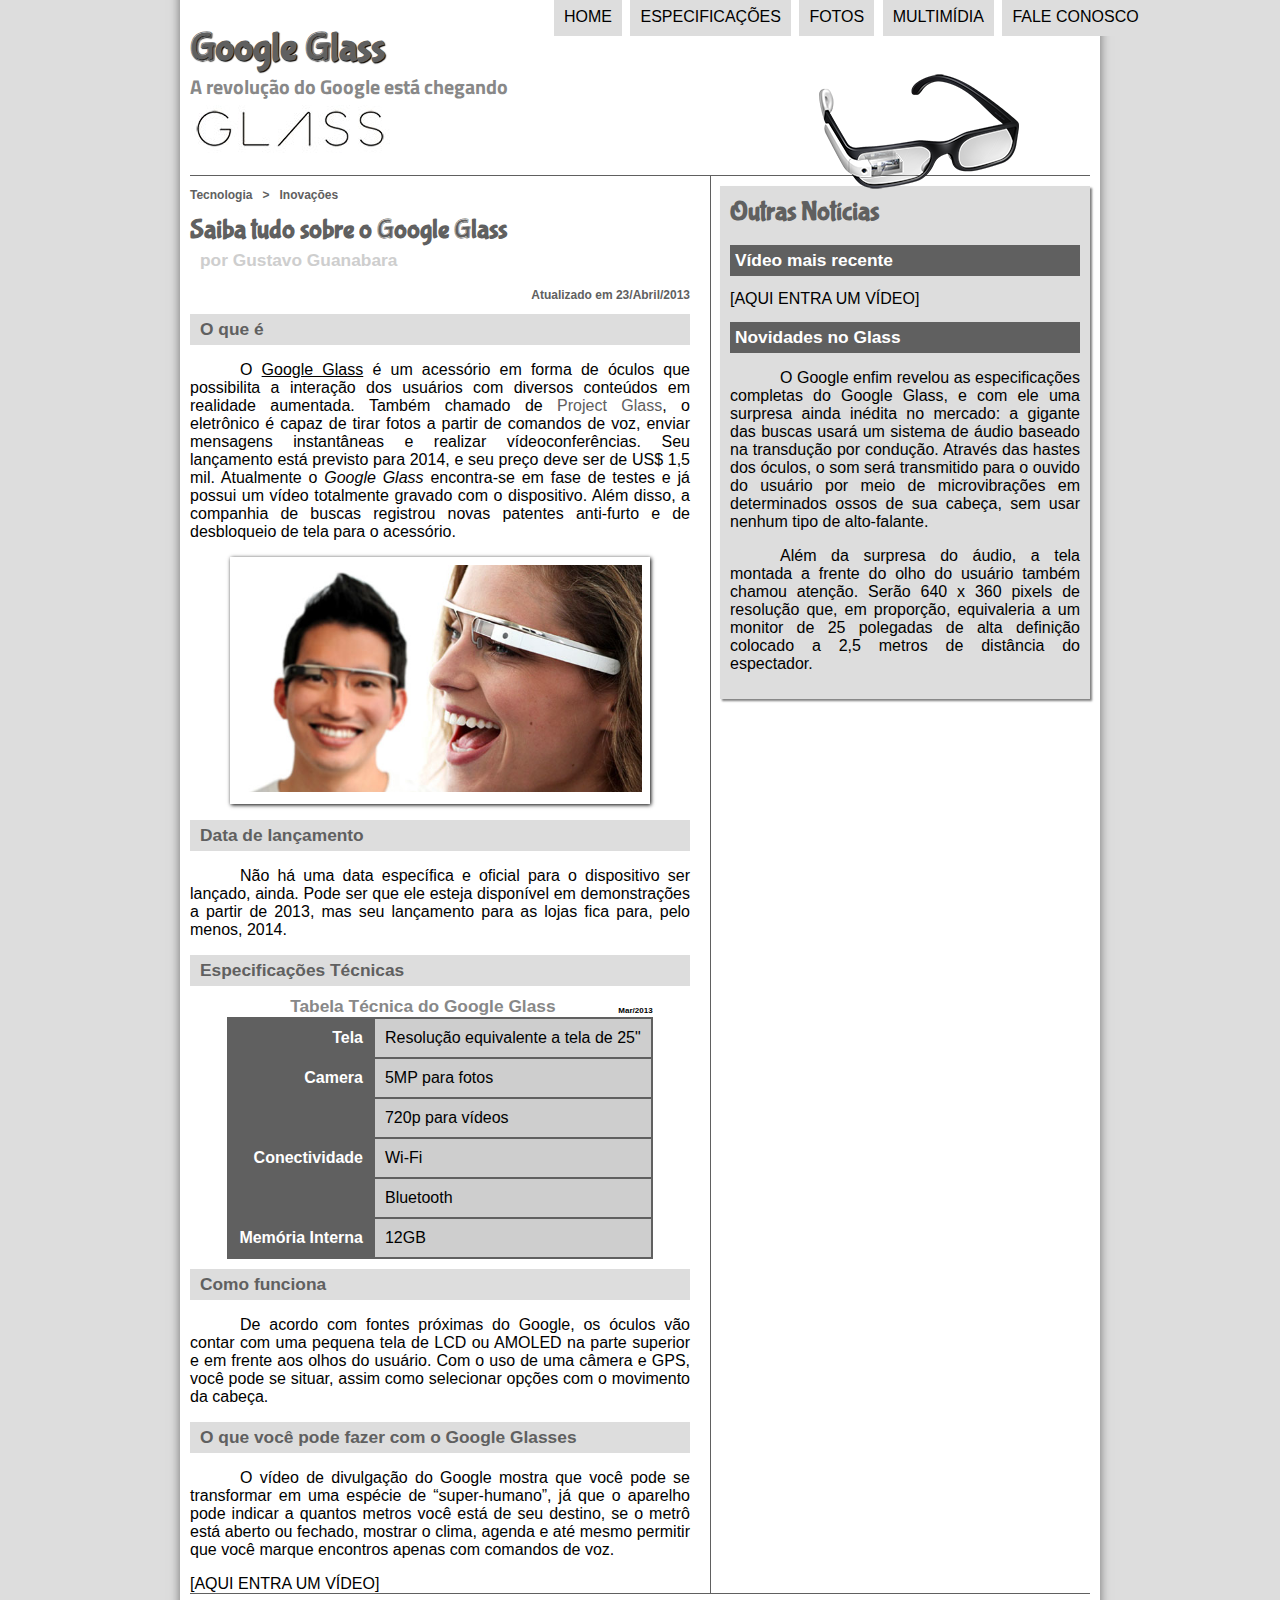
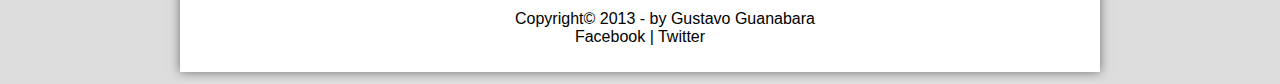
<file: index.html>
<!DOCTYPE html>
<html lang="pt-br">
<head>
    <title>Tudo sobre Google Glass</title>
    <link rel="stylesheet" type="text/css" href="pacote 01/projeto-glass-html5/_css/estilo.css">
</head>
<script src="pacote 01/projeto-glass-html5/_javascript/funcoes.js"></script>
<body>
    <div id="interface">
        <header id="cabecalho">
            <hgroup>
                <h1>Google Glass</h1>
                <h2>A revolução do Google está chegando</h2>     
            </hgroup>

            <figure>
                <img id="icone" src="pacote 01/projeto-glass-html5/_imagens/glass-oculos-preto-peq.png">
            </figure>
            <nav id="menu">
                <h1>Menu Principal</h1>
                <ul>
                    <li onmouseover="mudaFoto('pacote 01/projeto-glass-html5/_imagens/home.png')" onmouseout="mudaFoto('pacote 01/projeto-glass-html5/_imagens/glass-oculos-preto-peq.png')"><a href="index.html">Home</a></li>
                    <li onmouseover="mudaFoto('pacote 01/projeto-glass-html5/_imagens/especificacoes.png')" onmouseout="mudaFoto('pacote 01/projeto-glass-html5/_imagens/glass-oculos-preto-peq.png')"><a href="specs.html">Especificações</a></li>
                    <li onmouseover="mudaFoto('pacote 01/projeto-glass-html5/_imagens/fotos.png')" onmouseout="mudaFoto('pacote 01/projeto-glass-html5/_imagens/glass-oculos-preto-peq.png')"><a href="fotos.html">Fotos</a></li>
                    <li onmouseover="mudaFoto('pacote 01/projeto-glass-html5/_imagens/multimidia.png')" onmouseout="mudaFoto('pacote 01/projeto-glass-html5/_imagens/glass-oculos-preto-peq.png')"><a href="multimidia.html">Multimídia</a></li>
                    <li onmouseover="mudaFoto('pacote 01/projeto-glass-html5/_imagens/contato.png')" onmouseout="mudaFoto('pacote 01/projeto-glass-html5/_imagens/glass-oculos-preto-peq.png')"><a href="fale-conosco.html">Fale conosco</a></li>
                </ul>
            </nav>
        </header>
        <section id="corpo">
           <article id="noticia-principal">
                <header id="cabecalho-artigo"> 
                    <hgroup>
                        <h3>Tecnologia &nbsp; > &nbsp; Inovações</h3>
                        <h1>Saiba tudo sobre o Google Glass</h1>
                        <h2>por Gustavo Guanabara</h2>
                        <h3 class="direita">Atualizado em 23/Abril/2013</h3>
                    </hgroup>
                </header>
        
                <h2>O que é</h2>
                <p>O <span style="text-decoration: underline;">Google Glass</span> é um acessório em forma de óculos que possibilita a interação dos usuários com diversos conteúdos em realidade aumentada. Também chamado de <a href="http://glass.google.com" target="_blank">Project Glass</a>, o eletrônico é capaz de tirar fotos a partir de comandos de voz, enviar mensagens instantâneas e realizar vídeo&shy;con&shy;ferên&shy;cias. Seu lançamento está previsto para 2014, e seu preço deve ser de US$ 1,5 mil. Atualmente o <em>Google Glass</em> encontra-se em fase de testes e já possui um vídeo totalmente gravado com o dispositivo. Além disso, a companhia de buscas registrou novas patentes anti-furto e de desbloqueio de tela para o acessório.</p>

                <figure class="foto-legenda">
                    <img src="/pacote 01/projeto-glass-html5/_imagens/glass-quadro-homem-mulher.jpg">
                    <figcaption>
                        <h3>Google Glass</h3>
                        <p>Uma nova maneira de ver o mundo</p>
                    </figcaption>
                </figure>

                <h2>Data de lançamento</h2>
                <p>Não há uma data específica e oficial para o dispositivo ser lançado, ainda. Pode ser que ele esteja disponível em demonstrações a partir de 2013, mas seu lançamento para as lojas fica para, pelo menos, 2014.</p>

                <h2>Especificações Técnicas</h2>
                    <table id="tabelaspec">
                        <caption>Tabela Técnica do Google Glass <span>Mar/2013</span></caption>

                        <tr><td class="ce">Tela</td><td class="cd">Resolução equivalente a tela de 25"</td></tr>
                        <tr><td rowspan="2" class="ce">Camera</td><td td class="cd">5MP para fotos</td></tr>
                        <tr><td td class="cd">720p para vídeos</td></tr>
                        <tr><td rowspan="2" class="ce">Conectividade</td><td td class="cd">Wi-Fi</td></tr>
                        <tr><td td class="cd">Bluetooth</td></tr>
                        <tr><td class="ce">Memória Interna</td><td td class="cd">12GB</td></tr>
                    </table>

                <h2>Como funciona</h2>
                <p>De acordo com fontes próximas do Google, os óculos vão contar com uma pequena tela de LCD ou AMOLED na parte superior e em frente aos olhos do usuário. Com o uso de uma câmera e GPS, você pode se situar, assim como selecionar opções com o movimento da cabeça.</p>

                <h2>O que você pode fazer com o Google Glasses</h2>
                <p>O vídeo de divulgação do Google mostra que você pode se transformar em uma espécie de “super-<wbr/>humano”, já que o aparelho pode indicar a quantos metros você está de seu destino, se o metrô está aberto ou fechado, mostrar o clima, agenda e até mesmo permitir que você marque encontros apenas com comandos de voz.</p>

                [AQUI ENTRA UM VÍDEO]
            </article>
        </section>
        <aside id="lateral">
            <h1>Outras Notícias</h1>
            <h2>Vídeo mais recente</h2>

            [AQUI ENTRA UM VÍDEO]

            <h2>Novidades no Glass</h2>
            <p>O Google enfim revelou as especificações completas do Google Glass, e com ele uma surpresa ainda inédita no mercado: a gigante das buscas usará um sistema de áudio baseado na transdução por condução. Através das hastes dos óculos, o som será transmitido para o ouvido do usuário por meio de microvibrações em determinados ossos de sua cabeça, sem usar nenhum tipo de alto-falante.</p>

            <p>Além da surpresa do áudio, a tela montada a frente do olho do usuário também chamou atenção. Serão 640 x 360 pixels de resolução que, em proporção, equivaleria a um monitor de 25 polegadas de alta definição colocado a 2,5 metros de distância do espectador.</p>
        </aside>
        <footer id="rodape">
            <p>Copyright&copy; 2013 - by Gustavo Guanabara<br>
            Facebook | Twitter</p>
        </footer>
    </div>
</body>
</html>
</file>
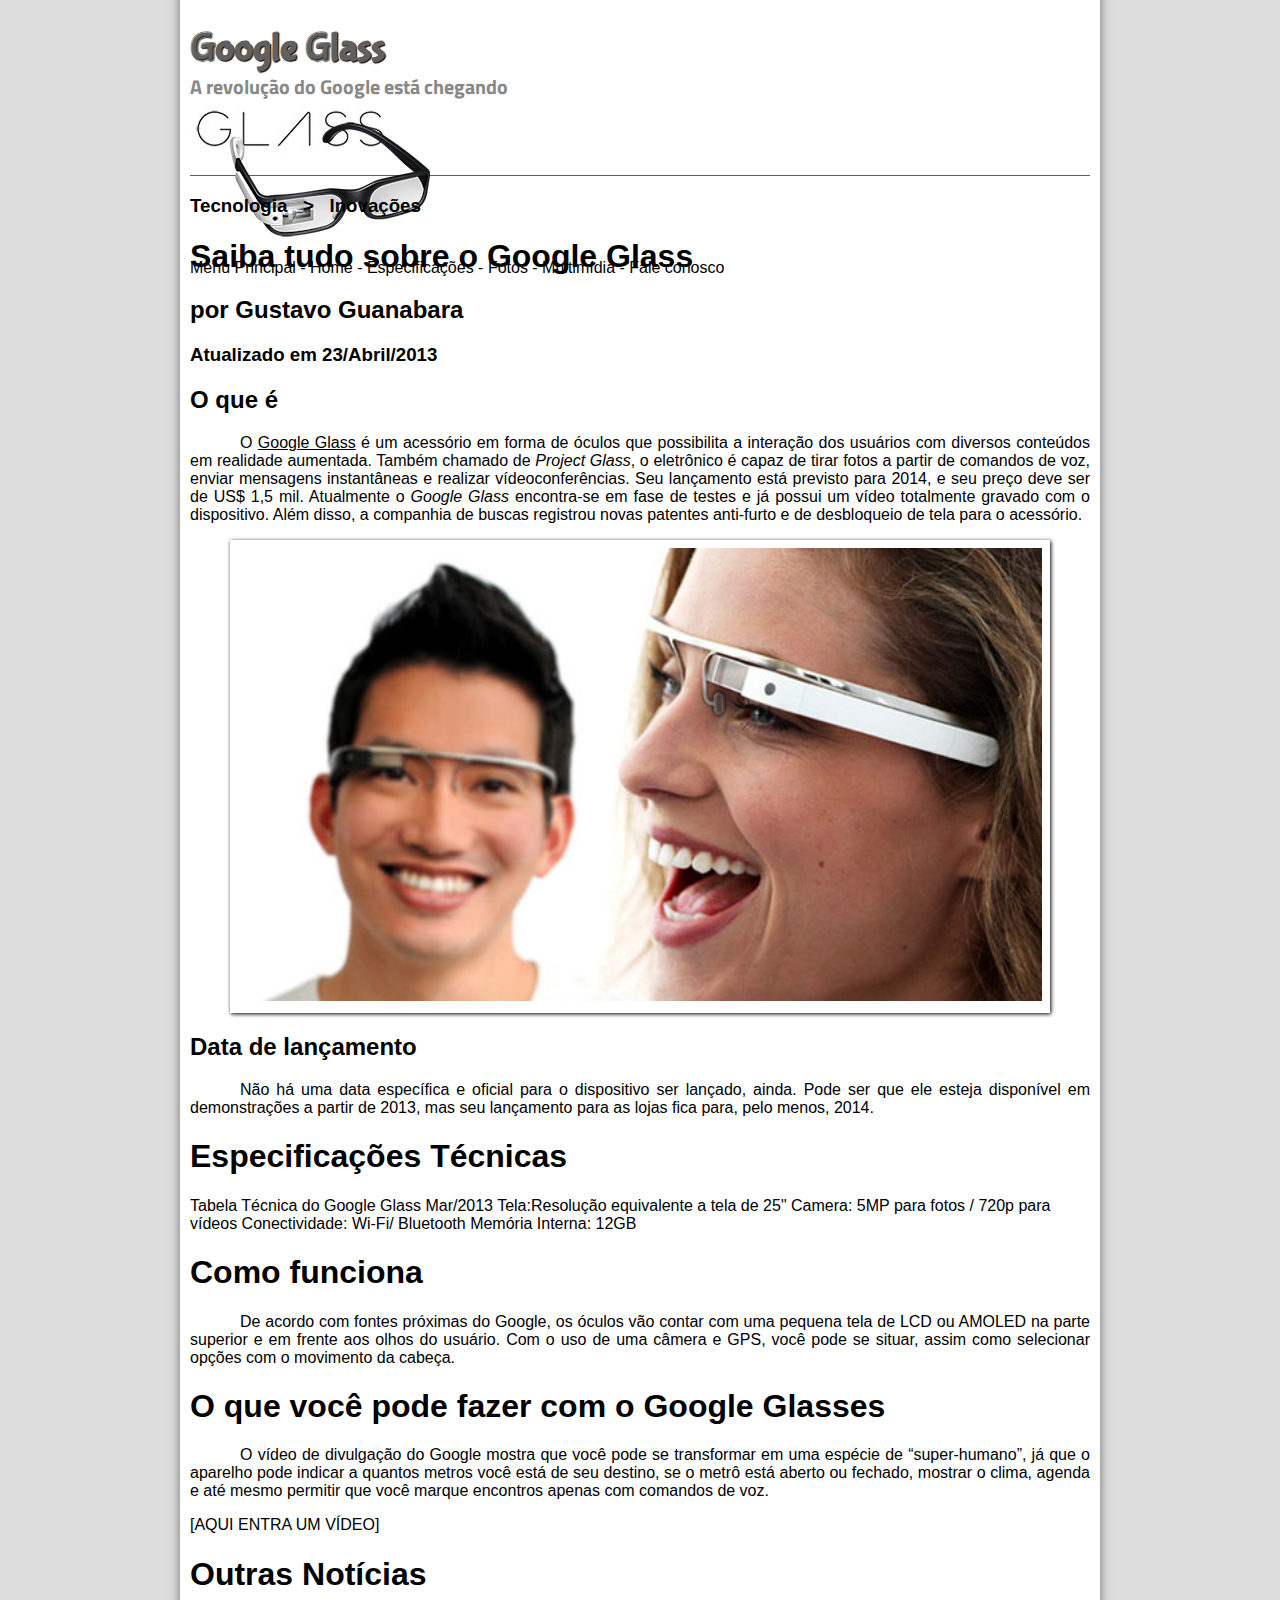
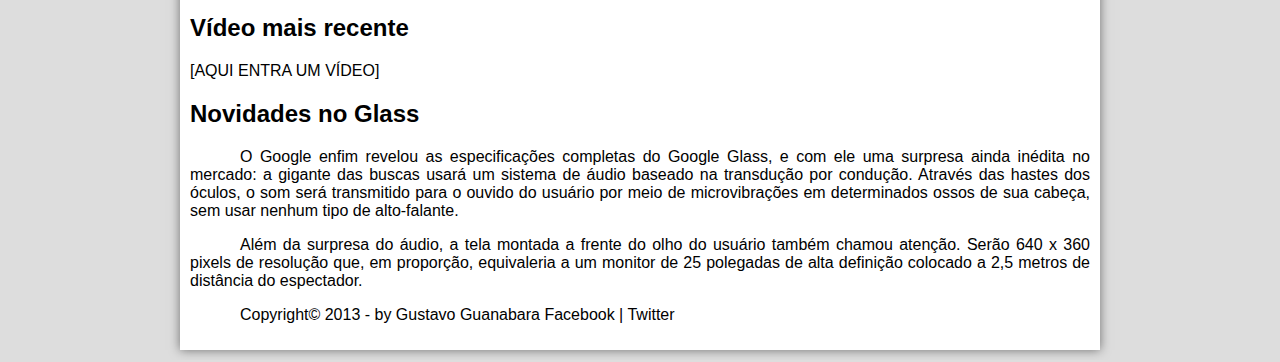
<file: pacote 01/projeto-glass-html5/index.html>
<!DOCTYPE html>
<html lang="pt-br">
<head>
    <title>Tudo sobre Google Glass</title>
    <link rel="stylesheet" type="text/css" href="_css/estilo.css">
</head>
<body>
    <div id="interface">
        <header id="cabecalho">
            <hgroup>
                <h1>Google Glass</h1>
                <h2>A revolução do Google está chegando</h2>     
            </hgroup>

            <figure>
                <img src="_imagens/glass-oculos-preto-peq.png">
            </figure>

            Menu Principal
            - Home
            - Especificações
            - Fotos
            - Multimídia
            - Fale conosco
        </header>
        <hgroup>
            <h3>Tecnologia &nbsp; > &nbsp; Inovações</h3>
            <h1>Saiba tudo sobre o Google Glass</h1>
            <h2>por Gustavo Guanabara</h2>
            <h3>Atualizado em 23/Abril/2013</h3>
        </hgroup>
        
        <h2>O que é</h2>
        <p>O <span style="text-decoration: underline;">Google Glass</span> é um acessório em forma de óculos que possibilita a interação dos usuários com diversos conteúdos em realidade aumentada. Também chamado de <i>Project Glass</i>, o eletrônico é capaz de tirar fotos a partir de comandos de voz, enviar mensagens instantâneas e realizar vídeo&shy;con&shy;ferên&shy;cias. Seu lançamento está previsto para 2014, e seu preço deve ser de US$ 1,5 mil. Atualmente o <em>Google Glass</em> encontra-se em fase de testes e já possui um vídeo totalmente gravado com o dispositivo. Além disso, a companhia de buscas registrou novas patentes anti-furto e de desbloqueio de tela para o acessório.</p>

        <figure class="foto-legenda">
            <img src="/pacote 01/projeto-glass-html5/_imagens/glass-quadro-homem-mulher.jpg">
            <figcaption>
                <h3>Google Glass</h3>
                <p>Uma nova maneira de ver o mundo</p>
            </figcaption>
        </figure>

        <h2>Data de lançamento</h2>
        <p>Não há uma data específica e oficial para o dispositivo ser lançado, ainda. Pode ser que ele esteja disponível em demonstrações a partir de 2013, mas seu lançamento para as lojas fica para, pelo menos, 2014.</p>

        <h1>Especificações Técnicas</h1>
        Tabela Técnica do Google Glass Mar/2013

        Tela:Resolução equivalente a tela de 25"
        Camera: 5MP para fotos / 720p para vídeos
        Conectividade: Wi-Fi/ Bluetooth
        Memória Interna: 12GB

        <h1>Como funciona</h1>
        <p>De acordo com fontes próximas do Google, os óculos vão contar com uma pequena tela de LCD ou AMOLED na parte superior e em frente aos olhos do usuário. Com o uso de uma câmera e GPS, você pode se situar, assim como selecionar opções com o movimento da cabeça.</p>

        <h1>O que você pode fazer com o Google Glasses</h1>
        <p>O vídeo de divulgação do Google mostra que você pode se transformar em uma espécie de “super-<wbr/>humano”, já que o aparelho pode indicar a quantos metros você está de seu destino, se o metrô está aberto ou fechado, mostrar o clima, agenda e até mesmo permitir que você marque encontros apenas com comandos de voz.</p>

        [AQUI ENTRA UM VÍDEO]

        <h1>Outras Notícias</h1>
        <h2>Vídeo mais recente</h2>

        [AQUI ENTRA UM VÍDEO]

        <h2>Novidades no Glass</h2>
        <p>O Google enfim revelou as especificações completas do Google Glass, e com ele uma surpresa ainda inédita no mercado: a gigante das buscas usará um sistema de áudio baseado na transdução por condução. Através das hastes dos óculos, o som será transmitido para o ouvido do usuário por meio de microvibrações em determinados ossos de sua cabeça, sem usar nenhum tipo de alto-falante.</p>

        <p>Além da surpresa do áudio, a tela montada a frente do olho do usuário também chamou atenção. Serão 640 x 360 pixels de resolução que, em proporção, equivaleria a um monitor de 25 polegadas de alta definição colocado a 2,5 metros de distância do espectador.</p>

        <p>Copyright&copy; 2013 - by Gustavo Guanabara
        Facebook | Twitter</p>
    </div>
</body>
</html>
</file>
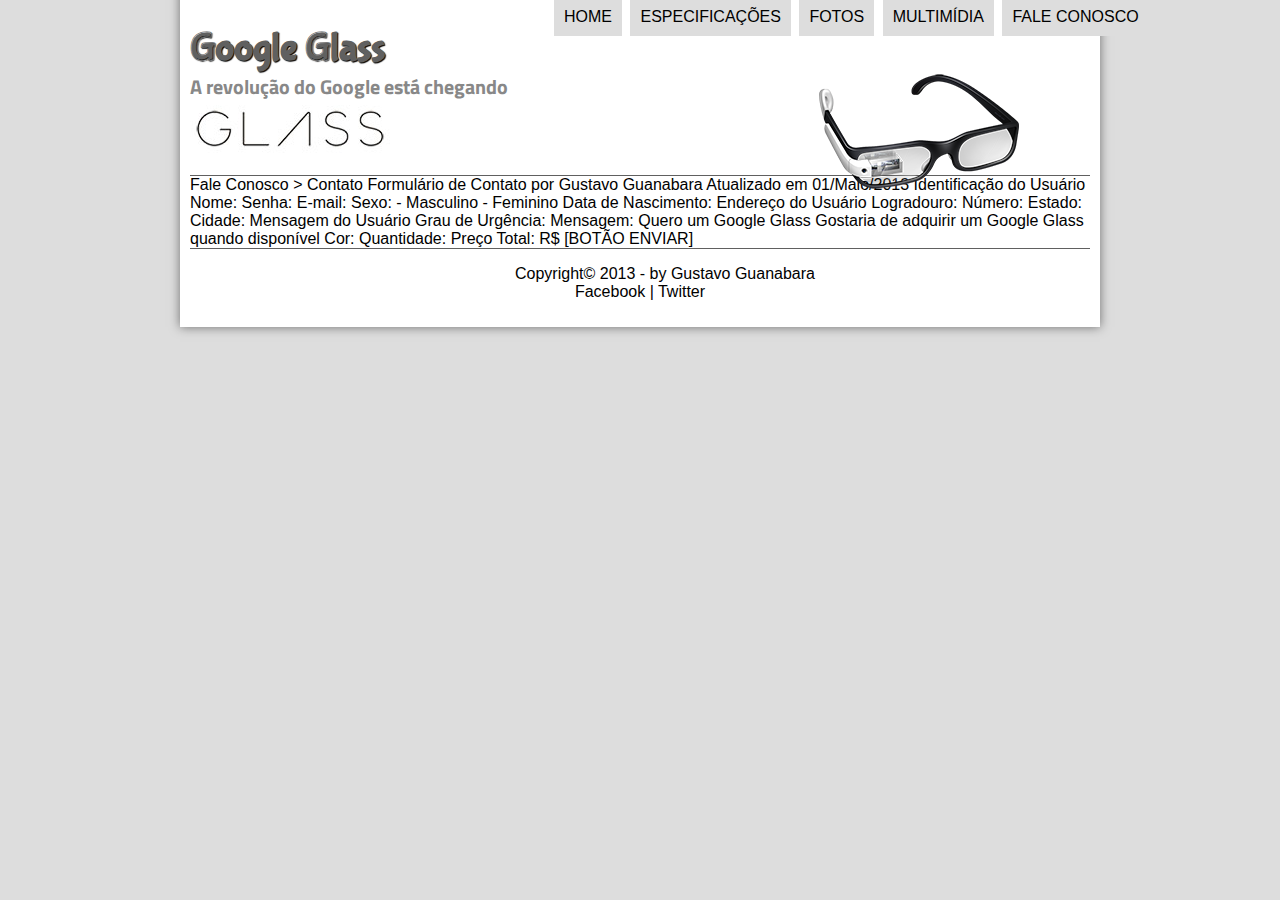
<file: fale-conosco.html>
<!DOCTYPE html>
<html lang="pt-br">
<head>
    <title>Tudo sobre Google Glass</title>
    <link rel="stylesheet" type="text/css" href="pacote 01/projeto-glass-html5/_css/estilo.css">
</head>
<script src="pacote 01/projeto-glass-html5/_javascript/funcoes.js"></script>
<body>
    <div id="interface">
        <header id="cabecalho">
            <hgroup>
                <h1>Google Glass</h1>
                <h2>A revolução do Google está chegando</h2>     
            </hgroup>

            <figure>
                <img id="icone" src="pacote 01/projeto-glass-html5/_imagens/glass-oculos-preto-peq.png">
            </figure>
            <nav id="menu">
                <h1>Menu Principal</h1>
                <ul>
                    <li onmouseover="mudaFoto('pacote 01/projeto-glass-html5/_imagens/home.png')" onmouseout="mudaFoto('pacote 01/projeto-glass-html5/_imagens/contato.png')"><a href="index.html">Home</a></li>
                    <li onmouseover="mudaFoto('pacote 01/projeto-glass-html5/_imagens/especificacoes.png')" onmouseout="mudaFoto('pacote 01/projeto-glass-html5/_imagens/contato.png')"><a href="specs.html">Especificações</a></li>
                    <li onmouseover="mudaFoto('pacote 01/projeto-glass-html5/_imagens/fotos.png')" onmouseout="mudaFoto('pacote 01/projeto-glass-html5/_imagens/contato.png')"><a href="fotos.html">Fotos</a></li>
                    <li onmouseover="mudaFoto('pacote 01/projeto-glass-html5/_imagens/multimidia.png')" onmouseout="mudaFoto('pacote 01/projeto-glass-html5/_imagens/contato.png')"><a href="multimidia.html">Multimídia</a></li>
                    <li onmouseover="mudaFoto('pacote 01/projeto-glass-html5/_imagens/contato.png')" onmouseout="mudaFoto('pacote 01/projeto-glass-html5/_imagens/contato.png')"><a href="fale-conosco.html">Fale conosco</a></li>
                </ul>
            </nav>
        </header>

Fale Conosco > Contato
Formulário de Contato
por Gustavo Guanabara
Atualizado em 01/Maio/2013

Identificação do Usuário
    Nome:
    Senha:
    E-mail:
    Sexo:
        - Masculino
        - Feminino
    Data de Nascimento:

Endereço do Usuário
    Logradouro:
    Número:
    Estado:
    Cidade:

Mensagem do Usuário
    Grau de Urgência:
    Mensagem:

Quero um Google Glass
    Gostaria de adquirir um Google Glass quando disponível
    Cor:
    Quantidade:
    Preço Total: R$


[BOTÃO ENVIAR]

        <footer id="rodape">
            <p>Copyright&copy; 2013 - by Gustavo Guanabara<br>
            Facebook | Twitter</p>
        </footer>
    </div>
</body>
</html>
</file>
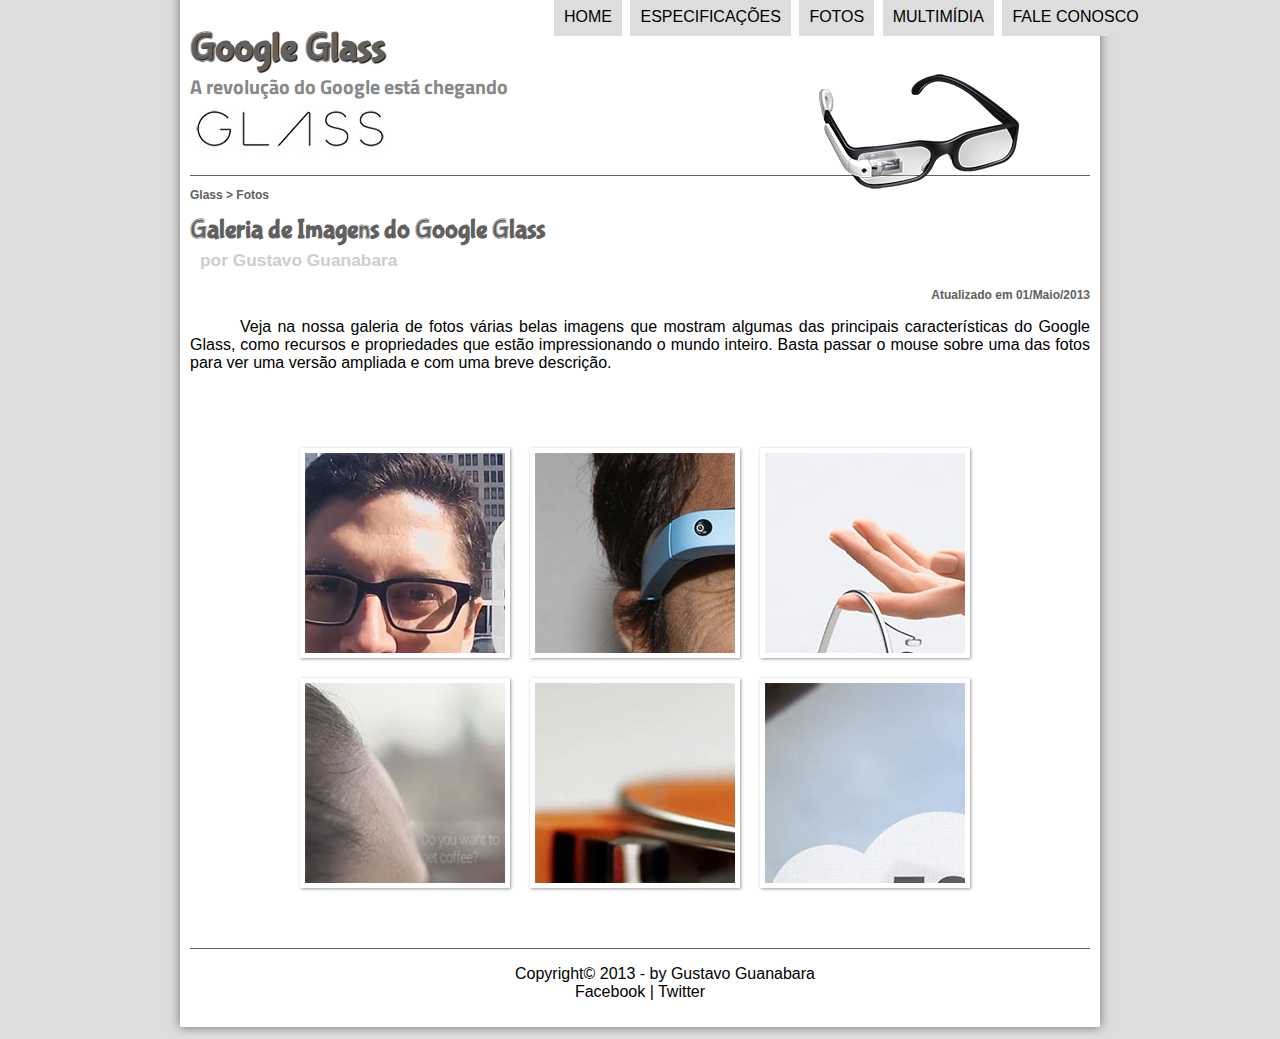
<file: fotos.html>
<!DOCTYPE html>
<html lang="pt-br">
<head>
    <title>Tudo sobre Google Glass</title>
    <link rel="stylesheet" type="text/css" href="pacote 01/projeto-glass-html5/_css/estilo.css">
    <link rel="stylesheet" type="text/css" href="pacote 01/projeto-glass-html5/_css/fotos.css">
</head>
<script src="pacote 01/projeto-glass-html5/_javascript/funcoes.js"></script>
<body>
    <div id="interface">
        <header id="cabecalho">
            <hgroup>
                <h1>Google Glass</h1>
                <h2>A revolução do Google está chegando</h2>     
            </hgroup>

            <figure>
                <img id="icone" src="pacote 01/projeto-glass-html5/_imagens/glass-oculos-preto-peq.png">
            </figure>
            <nav id="menu">
                <h1>Menu Principal</h1>
                <ul>
                    <li onmouseover="mudaFoto('pacote 01/projeto-glass-html5/_imagens/home.png')" onmouseout="mudaFoto('pacote 01/projeto-glass-html5/_imagens/fotos.png')"><a href="index.html">Home</a></li>
                    <li onmouseover="mudaFoto('pacote 01/projeto-glass-html5/_imagens/especificacoes.png')" onmouseout="mudaFoto('pacote 01/projeto-glass-html5/_imagens/fotos.png')"><a href="specs.html">Especificações</a></li>
                    <li onmouseover="mudaFoto('pacote 01/projeto-glass-html5/_imagens/fotos.png')" onmouseout="mudaFoto('pacote 01/projeto-glass-html5/_imagens/fotos.png')"><a href="fotos.html">Fotos</a></li>
                    <li onmouseover="mudaFoto('pacote 01/projeto-glass-html5/_imagens/multimidia.png')" onmouseout="mudaFoto('pacote 01/projeto-glass-html5/_imagens/fotos.png')"><a href="multimidia.html">Multimídia</a></li>
                    <li onmouseover="mudaFoto('pacote 01/projeto-glass-html5/_imagens/contato.png')" onmouseout="mudaFoto('pacote 01/projeto-glass-html5/_imagens/fotos.png')"><a href="fale-conosco.html">Fale conosco</a></li>
                </ul>
            </nav>
        </header>
        <section id="corpo-full">
            <article id="noticia-principal">
                <header id="cabecalho-artigo"> 
                    <hgroup>
                        <h3>Glass > Fotos</h3>
                        <h1>Galeria de Imagens do Google Glass</h1>
                        <h2>por Gustavo Guanabara</h2>
                        <h3 class="direita">Atualizado em 01/Maio/2013</h3>
                    </hgroup>
                </header>

                <p>Veja na nossa galeria de fotos várias belas imagens que mostram algumas das principais características do Google Glass, como recursos e propriedades que estão impressionando o mundo inteiro. Basta passar o mouse sobre uma das fotos para ver uma versão ampliada e com uma breve descrição.</p>

                <ul id="album-fotos">
                    <li id="foto01"><span>Agenda e lembretes</span></li>
                    <li id="foto02"><span>Sergey Brin usando o Glass</span></li>
                    <li id="foto03"><span>Leve e compacto</span></li>
                    <li id="foto04"><span>Sensação de uma tela de 50"</span></li>
                    <li id="foto05"><span>Vários tipos de lente</span></li>
                    <li id="foto06"><span>Informações importantes</span></li>
                </ul>

            </article> 
        </section>
        <footer id="rodape">
            <p>Copyright&copy; 2013 - by Gustavo Guanabara<br>
            Facebook | Twitter</p>
        </footer>
    </div>
</body>
</html>
</file>
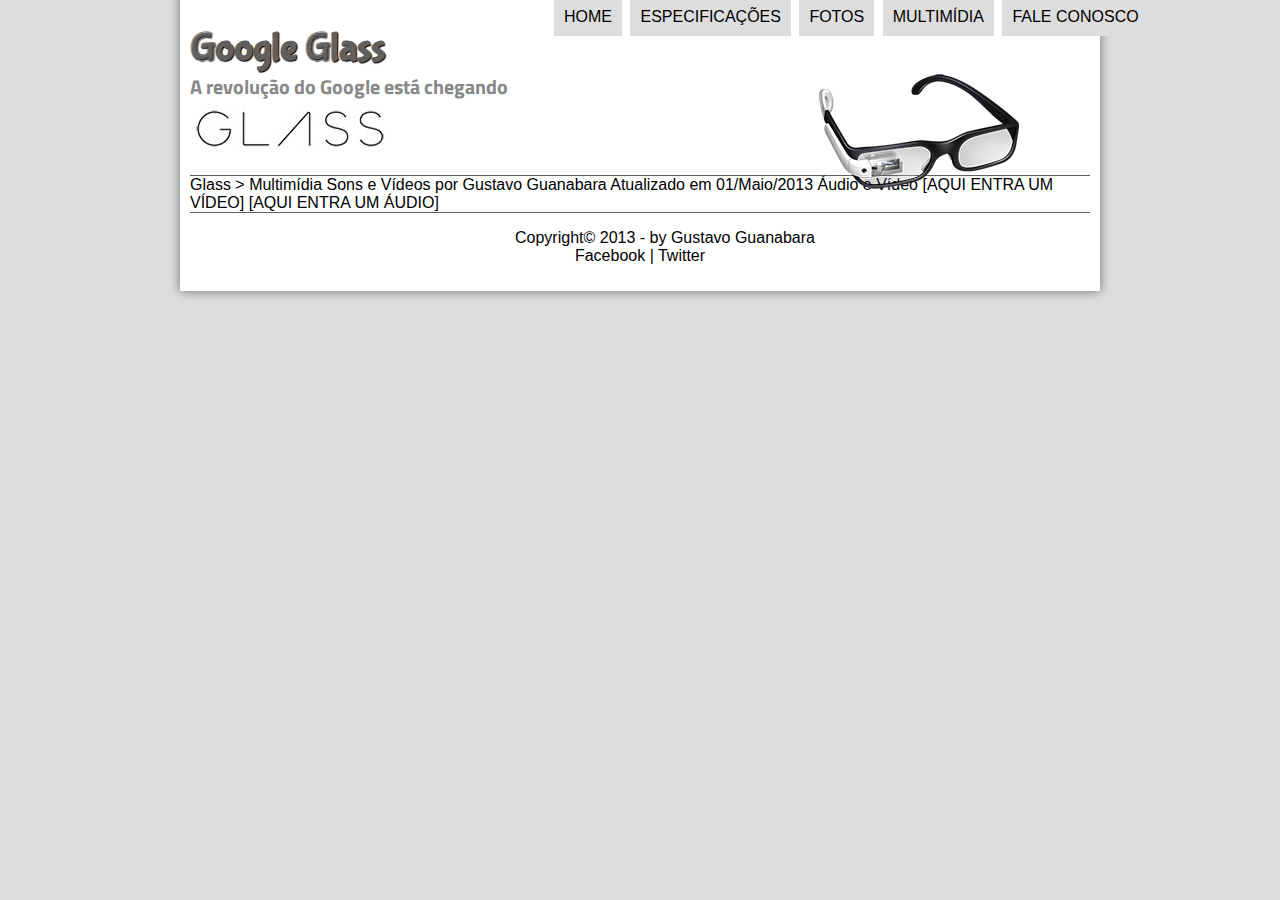
<file: multimidia.html>
<!DOCTYPE html>
<html lang="pt-br">
<head>
    <title>Tudo sobre Google Glass</title>
    <link rel="stylesheet" type="text/css" href="pacote 01/projeto-glass-html5/_css/estilo.css">
</head>
<script src="pacote 01/projeto-glass-html5/_javascript/funcoes.js"></script>
<body>
    <div id="interface">
        <header id="cabecalho">
            <hgroup>
                <h1>Google Glass</h1>
                <h2>A revolução do Google está chegando</h2>     
            </hgroup>

            <figure>
                <img id="icone" src="pacote 01/projeto-glass-html5/_imagens/glass-oculos-preto-peq.png">
            </figure>
            <nav id="menu">
                <h1>Menu Principal</h1>
                <ul>
                    <li onmouseover="mudaFoto('pacote 01/projeto-glass-html5/_imagens/home.png')" onmouseout="mudaFoto('pacote 01/projeto-glass-html5/_imagens/multimidia.png')"><a href="index.html">Home</a></li>
                    <li onmouseover="mudaFoto('pacote 01/projeto-glass-html5/_imagens/especificacoes.png')" onmouseout="mudaFoto('pacote 01/projeto-glass-html5/_imagens/multimidia.png')"><a href="specs.html">Especificações</a></li>
                    <li onmouseover="mudaFoto('pacote 01/projeto-glass-html5/_imagens/fotos.png')" onmouseout="mudaFoto('pacote 01/projeto-glass-html5/_imagens/multimidia.png')"><a href="fotos.html">Fotos</a></li>
                    <li onmouseover="mudaFoto('pacote 01/projeto-glass-html5/_imagens/multimidia.png')" onmouseout="mudaFoto('pacote 01/projeto-glass-html5/_imagens/multimidia.png')"><a href="multimidia.html">Multimídia</a></li>
                    <li onmouseover="mudaFoto('pacote 01/projeto-glass-html5/_imagens/contato.png')" onmouseout="mudaFoto('pacote 01/projeto-glass-html5/_imagens/multimidia.png')"><a href="fale-conosco.html">Fale conosco</a></li>
                </ul>
            </nav>
        </header>

Glass > Multimídia
Sons e Vídeos
por Gustavo Guanabara
Atualizado em 01/Maio/2013


Áudio e Vídeo

[AQUI ENTRA UM VÍDEO]
[AQUI ENTRA UM ÁUDIO]

        <footer id="rodape">
            <p>Copyright&copy; 2013 - by Gustavo Guanabara<br>
            Facebook | Twitter</p>
        </footer>
    </div>
</body>
</html>
</file>
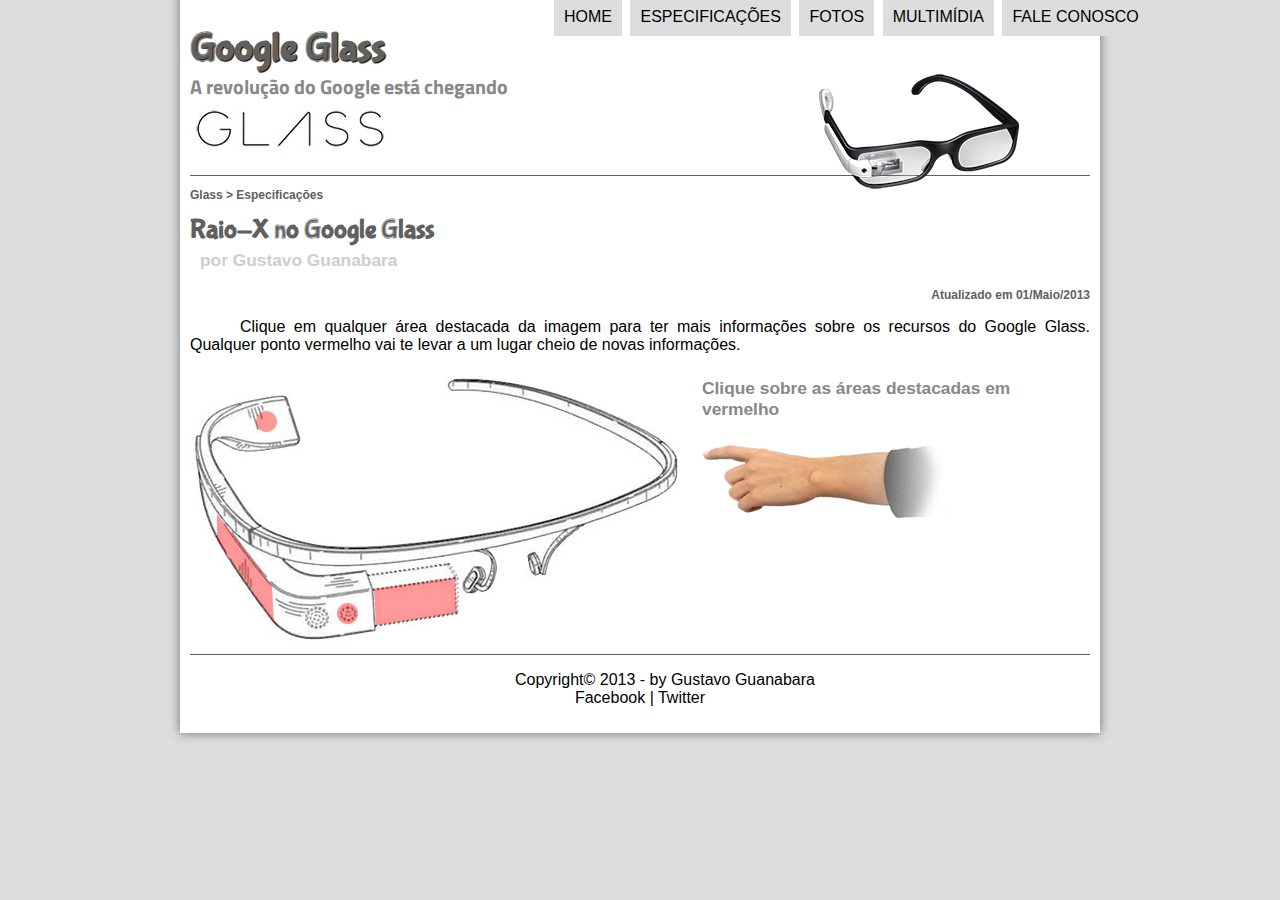
<file: specs.html>
<!DOCTYPE html>
<html lang="pt-br">
<head>
    <title>Tudo sobre Google Glass</title>
    <link rel="stylesheet" type="text/css" href="pacote 01/projeto-glass-html5/_css/estilo.css">
    <link rel="stylesheet" href="pacote 01/projeto-glass-html5/_css/specs.css">
</head>
<script src="pacote 01/projeto-glass-html5/_javascript/funcoes.js"></script>
<body>
    <div id="interface">
        <header id="cabecalho">
            <hgroup>
                <h1>Google Glass</h1>
                <h2>A revolução do Google está chegando</h2>     
            </hgroup>

            <figure>
                <img id="icone" src="pacote 01/projeto-glass-html5/_imagens/glass-oculos-preto-peq.png">
            </figure>
            <nav id="menu">
                <h1>Menu Principal</h1>
                <ul>
                    <li onmouseover="mudaFoto('pacote 01/projeto-glass-html5/_imagens/home.png')" onmouseout="mudaFoto('pacote 01/projeto-glass-html5/_imagens/especificacoes.png')"><a href="index.html">Home</a></li>
                    <li onmouseover="mudaFoto('pacote 01/projeto-glass-html5/_imagens/especificacoes.png')" onmouseout="mudaFoto('pacote 01/projeto-glass-html5/_imagens/especificacoes.png')"><a href="specs.html">Especificações</a></li>
                    <li onmouseover="mudaFoto('pacote 01/projeto-glass-html5/_imagens/fotos.png')" onmouseout="mudaFoto('pacote 01/projeto-glass-html5/_imagens/especificacoes.png')"><a href="fotos.html">Fotos</a></li>
                    <li onmouseover="mudaFoto('pacote 01/projeto-glass-html5/_imagens/multimidia.png')" onmouseout="mudaFoto('pacote 01/projeto-glass-html5/_imagens/especificacoes.png')"><a href="multimidia.html">Multimídia</a></li>
                    <li onmouseover="mudaFoto('pacote 01/projeto-glass-html5/_imagens/contato.png')" onmouseout="mudaFoto('pacote 01/projeto-glass-html5/_imagens/especificacoes.png')"><a href="fale-conosco.html">Fale conosco</a></li>
                </ul>
            </nav>
        </header>
        <section id="corpo-full">
            <article id="noticia-principal">
                <header id="cabecalho-artigo"> 
                    <hgroup>
                        <h3>Glass > Especificações</h3>
                        <h1>Raio-X no Google Glass</h1>
                        <h2>por Gustavo Guanabara</h2>
                        <h3 class="direita">Atualizado em 01/Maio/2013</h3>
                    </hgroup>
                </header>
               
                <p>Clique em qualquer área destacada da imagem para ter mais informações sobre os recursos do Google Glass. Qualquer ponto vermelho vai te levar a um lugar cheio de novas informações.</p>
                
                <section id="conteudo">
                    <img src="pacote 01/projeto-glass-html5/_imagens/glass-esquema-marcado.jpg" usemap="#meumapa">
                    <map name="meumapa" usemap="#meumapa">
                        <area shape="rect" coords="178,206,267,245" href="pacote 01/projeto-glass-html5/google-glass.html#tela" target="janela">
                        <area shape="circle" coords="158,243,12" href="pacote 01/projeto-glass-html5/google-glass.html#camera" target="janela">
                        <area shape="circle" coords="73,52,12" href="pacote 01/projeto-glass-html5/google-glass.html#gadgets" target="janela">
                        <area shape="poly" coords="28,146,81,216,81,247,26,167" href="pacote 01/projeto-glass-html5/google-glass.html#sensores" target="janela">
                    </map>
                    <iframe src="pacote 01/projeto-glass-html5/google-glass.html" name="janela" id="frame-spec"></iframe>
                </section>
            </article> 
        </section>
        <footer id="rodape">
            <p>Copyright&copy; 2013 - by Gustavo Guanabara<br>
            Facebook | Twitter</p>
        </footer>
    </div>
</body>
</html>
</file>
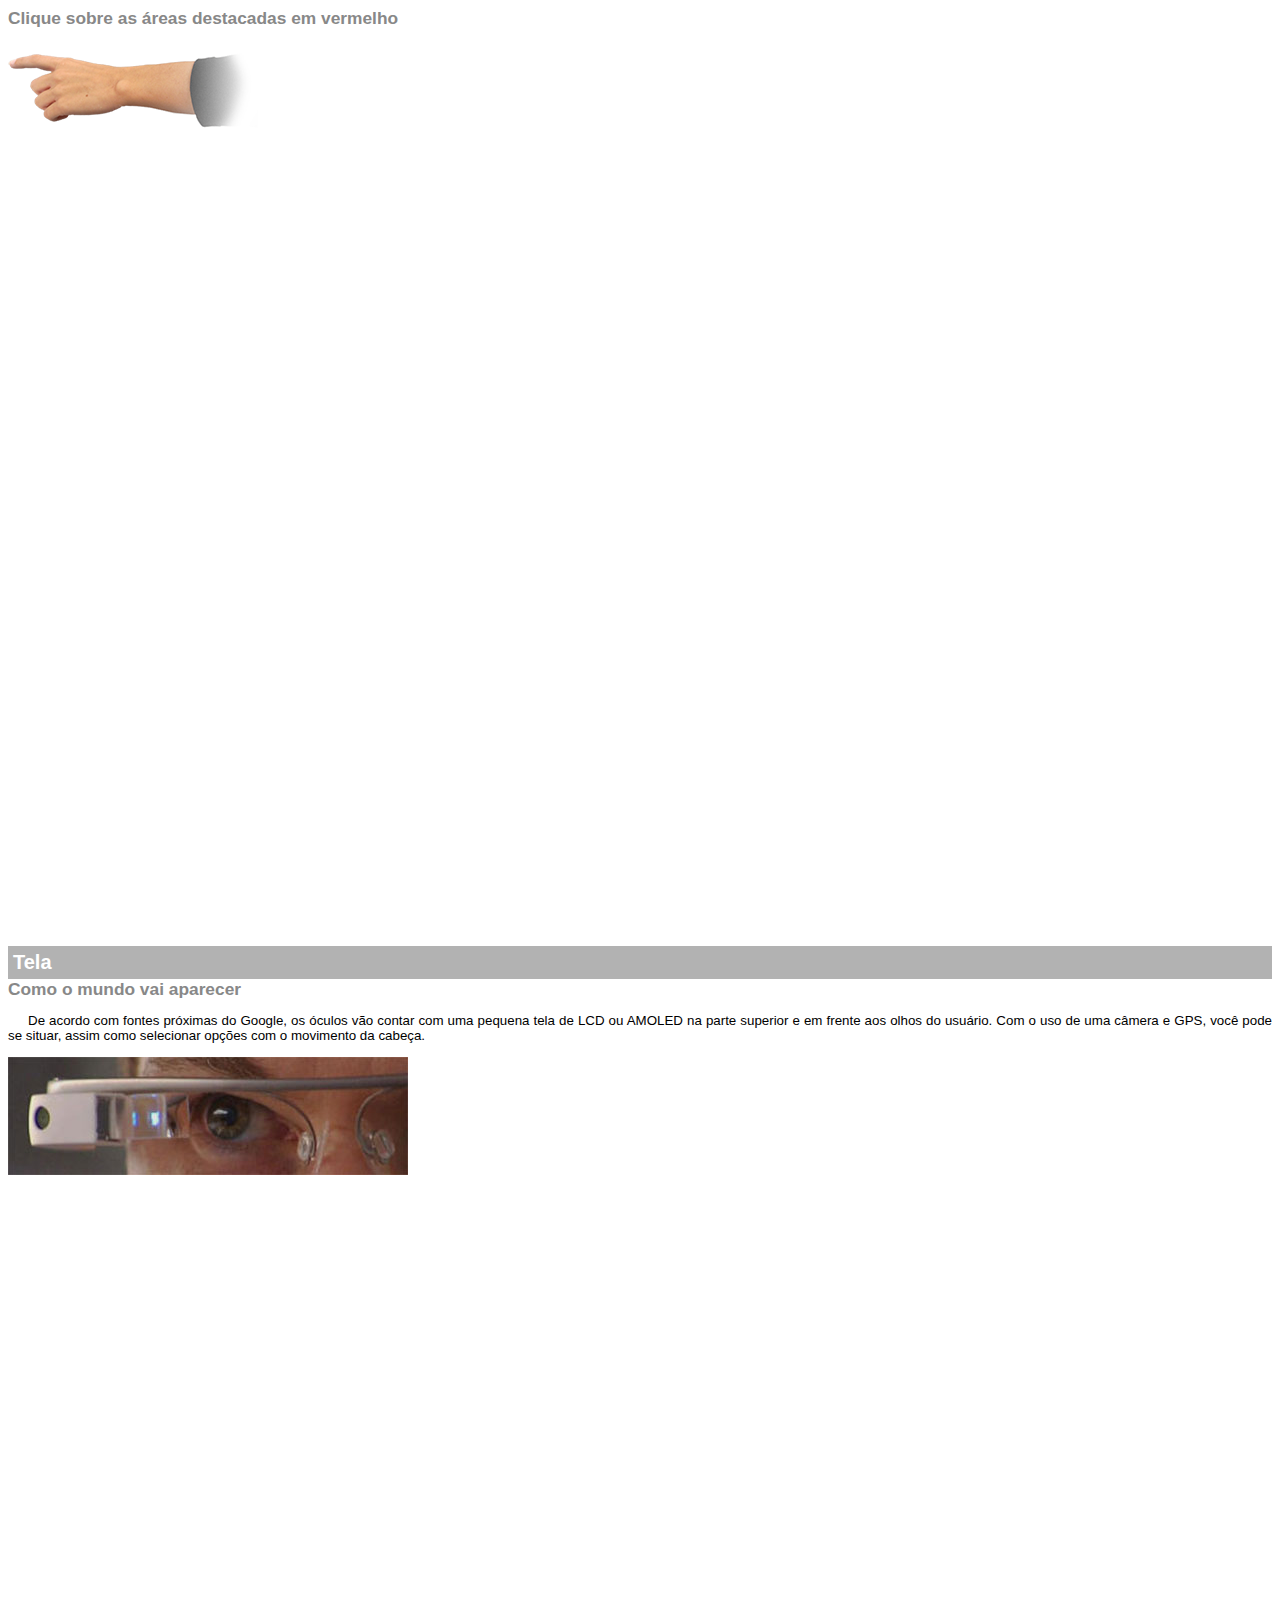
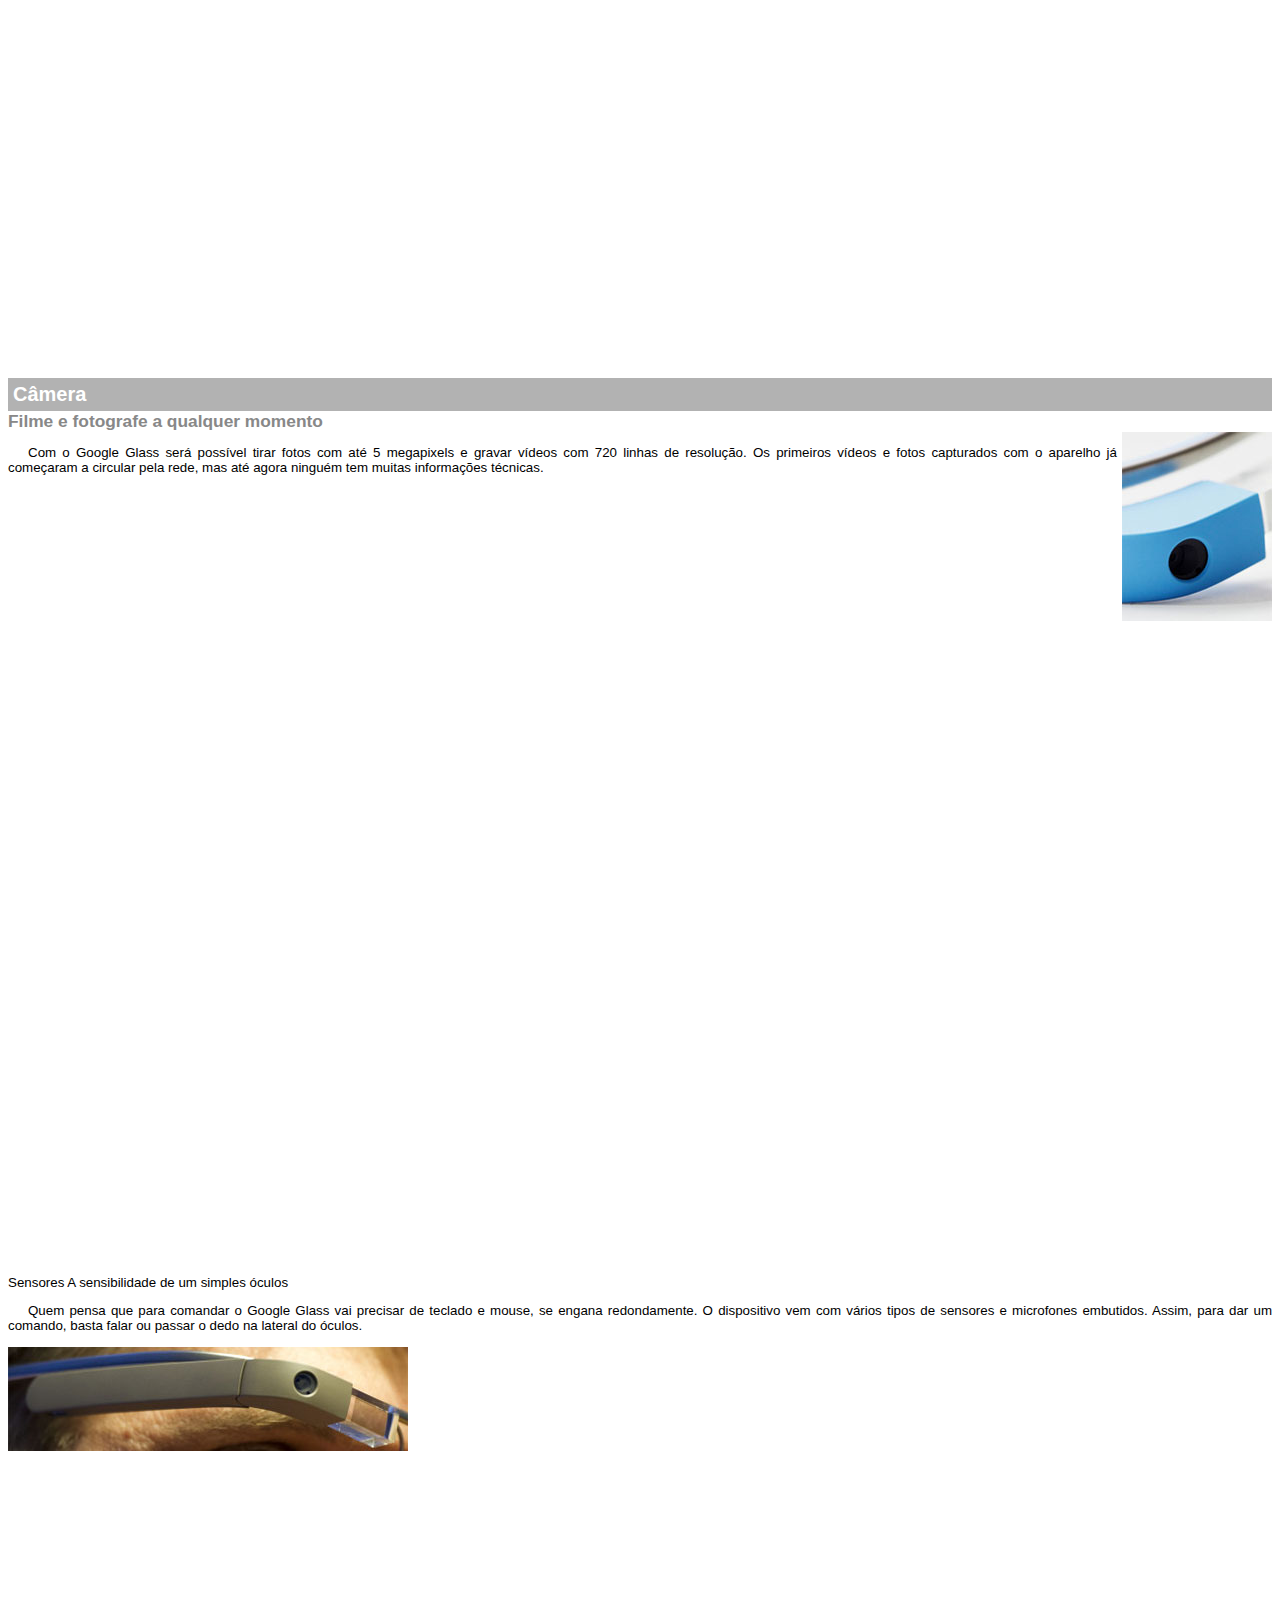
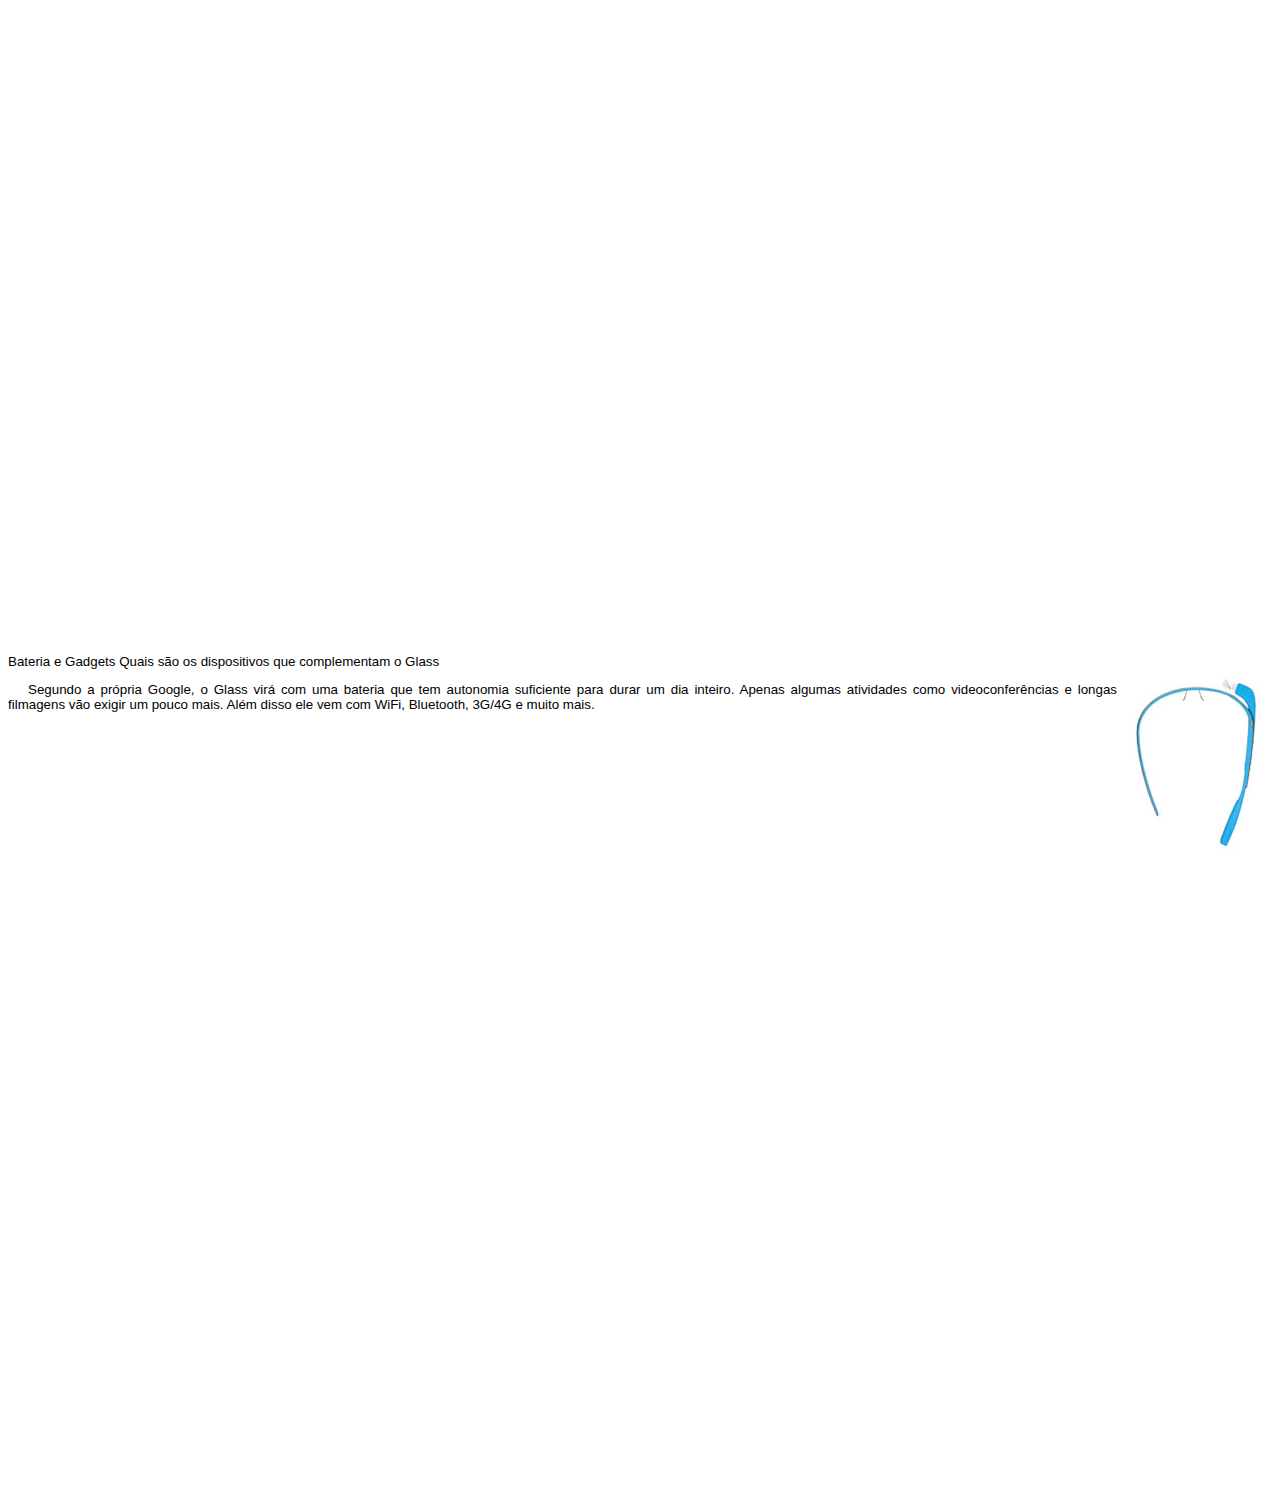
<file: pacote 01/projeto-glass-html5/google-glass.html>
<!DOCTYPE html>
<html lang="pt-br">
<head>
    <meta charset="UTF-8">
    <meta name="viewport" content="width=device-width, initial-scale=1.0">
    <title>Informaçãos sobre o Google Glass</title>
    <style>
        body{
            font-family: Arial;
            font-size: 10pt;
        }

        p{
            text-align: justify;
            text-indent: 20px;
        }

        article h1{
            font-size: 15pt;
            color: #ffffff;
            background-color: rgba(0, 0, 0, .3);
            padding: 5px;
            margin: 0px;
        }

        article h2{
            font-size: 13pt;
            color: #888888;
            margin: 0px;
        }

        article{
            margin-bottom: 800px;
        }

        img.img-dir{
            display: block;
            float: right;
            margin-left: 5px;
        }
    </style>
</head>
<body>
    <article id="topo">
        <header>
            <h2>Clique sobre as áreas destacadas em vermelho</h2>
        </header>    
        <img src="_imagens/mao.png" alt="Mão apontando para a esquerda">
    </article>

    <article id="tela">
        <header>
            <h1>Tela</h1>
            <h2>Como o mundo vai aparecer</h2>
        </header>
        <p>
            De acordo com fontes próximas do Google, os óculos vão contar com uma pequena tela de LCD ou AMOLED na parte superior e em frente aos olhos do usuário. Com o uso de uma câmera e GPS, você pode se situar, assim como selecionar opções com o movimento da cabeça.
        </p>    
        <img src="_imagens/det-tela.jpg" alt="Tela do Google Glass">
    </article>

    <article id="camera">
        <header>
            <h1>Câmera</h1>
            <h2>Filme e fotografe a qualquer momento</h2>
        </header>
        <img src="_imagens/det-camera.jpg" class="img-dir" alt="Câmera do Gloogle Glass">
        <p>
            Com o Google Glass será possível tirar fotos com até 5 megapixels e gravar vídeos com 720 linhas de resolução. Os primeiros vídeos e fotos capturados com o aparelho já começaram a circular pela rede, mas até agora ninguém tem muitas informações técnicas.
        </p>
    </article>

    <article id="sensores">
        <header>
            Sensores
            A sensibilidade de um simples óculos
        </header>
        <p>
            Quem pensa que para comandar o Google Glass vai precisar de teclado e mouse, se engana redondamente. O dispositivo vem com vários tipos de sensores e microfones embutidos. Assim, para dar um comando, basta falar ou passar o dedo na lateral do óculos.
        </p>    
        <img src="_imagens/det-touch.jpg" alt="Sensores Google Glass">
    </article>

    <article id="gadgets">
        <header>
            Bateria e Gadgets
            Quais são os dispositivos que complementam o Glass
        </header>    
        <img src="_imagens/det-bateria.jpg" class="img-dir" alt="Bateria do Google Glass">
        <p>
            Segundo a própria Google, o Glass virá com uma bateria que tem autonomia suficiente para durar um dia inteiro. Apenas algumas atividades como videoconferências e longas filmagens vão exigir um pouco mais. Além disso ele vem com WiFi, Bluetooth, 3G/4G e muito mais.
        </p>    
    </article>
</body>
</html>
</file>
<file: pacote 01/projeto-glass-html5/_css/estilo.css>
@import url('https://fonts.googleapis.com/css2?family=Titillium+Web&display=swap');

@font-face {
    font-family: 'FonteLogo';
    src: url("../_fonts/bubblegum-sans-regular.otf");
}

body{
    background-color: #dddddd;
    color: rgba(0, 0, 0, 1);
    font-family: Arial, sans-serif;
}

div#interface{
    width: 900px;
    background-color: white;
    margin: -20px auto 10px auto;
    box-shadow: 0px 0px 10px rgba(0, 0, 0, .5);
    padding: 10px;
}

p{
    text-align: justify;
    text-indent: 50px;
}

a{
    color: #606060;
    text-decoration: none;
}

a:hover{
    text-decoration: underline;
}

header#cabecalho img#icone{
    position: absolute;
    left: 64%;
    top: 70px;
}

header#cabecalho{
    border-bottom: 1px #606060 solid;
    height: 150px;
    background: url("../_imagens/glass-logo-peq.jpg") no-repeat 0px 80px;
}

header#cabecalho h1{
    font-family: 'FonteLogo', sans-serif;
    font-size: 30pt;
    color: #606060;
    text-shadow: 1px 1px 1px rgba(0, 0, 0, 1);
    padding: 0px;
    margin-bottom: 0px;
}

header#cabecalho h2{
    font-family: 'Titillium Web', sans-serif;
    color: #888888;
    font-size: 15pt;
    padding: 0px;
    margin-top: 0px;
}

/* Formação de imagens com legenda */

figure.foto-legenda{
    position: relative;
    border: 8px solid white;
    box-shadow: 1px 1px 4px black;
}

figure.foto-legenda img{
    width: 100%;
    height: 100%;
}

figure.foto-legenda figcaption{
    opacity: 0;
    position: absolute;
    top: 0px;
    background-color: rgba(0, 0, 0, .4);
    color: white;
    width: 100%;
    height: 100%;
    padding: 10px;
    box-sizing: border-box;
    transition: opacity 1s;
}

figure.foto-legenda:hover figcaption{
    opacity: 1;
}

/*Formatação do Menu*/

nav#menu{
    display: block;
}

nav#menu ul{
    list-style: none;
    text-transform: uppercase;
    position: absolute;
    top: -20px;
    left: 40%;

}

nav#menu li{
    display: inline-block;
    background-color: #dddddd;
    padding: 10px;
    margin: 2px;
    transition: background-color 1s;
}

nav#menu li:hover{
    background-color: #606060;
}

nav#menu h1{
    display: none;
}

nav#menu a{
    color: #000000;
    text-decoration: none;
}

nav#menu a:hover{
    color:#ffffff
}

section#corpo{
    display: block;
    width: 500px;
    float: left;
    border-right: 1px solid #606060;
    padding-right: 20px;
}

article#noticia-principal h2{
    font-size: 13pt;
    color: #606060;
    background-color: #dddddd;
    padding: 5px 0px 5px 10px;
    margin: 10px 0px 10px 0px;
}

header#cabecalho-artigo h1{
    font-family: 'FonteLogo', sans-serif;
    font-size: 20pt;
    color: #606060;
    margin-bottom: 0px;
    margin-top: 0px;
}

.direita{
    text-align: right;
}

header#cabecalho-artigo h2{
    font-size: 13pt;
    color: #cecece;
    background-color: #ffffff;
    margin: 0px;
}

header#cabecalho-artigo h3{
    font-size: 12px;
    color: #606060;
}

table#tabelaspec{
    border: 1px solid #606060;
    border-spacing: 0px;
    margin-left: auto;
    margin-right: auto;
}

table#tabelaspec td{
    border: 1px solid #606060;
    padding: 10px;
    text-align: right;
    vertical-align: top;
}

table#tabelaspec td.ce{
    color: #ffffff;
    background-color: #606060;
    vertical-align: top;
    font-weight: bold;
}

table#tabelaspec td.cd{
    background-color: #cecece;
    text-align: left;

}

table#tabelaspec caption{
    color: #888888;
    font-size: 13pt;
    font-weight: bold;
}

table#tabelaspec caption span{
    display: block;
    float: right;
    color: #000000;
    font-size: 8px;
    margin-top: 10px;
}

aside#lateral{
    display: block;
    width: 350px;
    float: right;
    background-color: #dddddd;
    padding: 10px;
    margin-top: 10px;
    box-shadow: 2px 2px 2px rgba(0, 0, 0, .5);
}

aside#lateral h1{
    font-family: 'FonteLogo', sans-serif;
    font-size: 20pt;
    color: #606060;
    margin-top: 0px;
}

aside#lateral h2{
    background-color: #606060;
    font-size: 13pt;
    color: #ffffff;
    padding: 5px;
}

footer#rodape{
    clear: both;
    border-top: 1px solid #606060;
}

footer#rodape p{
    text-align: center;
}
</file>
<file: pacote 01/projeto-glass-html5/_css/fotos.css>
ul#album-fotos{
    width: 700px;
    margin: 0 auto;
    padding: 50px;
    overflow: hidden;
    list-style: none;
}

ul#album-fotos li{
    float: left;
    width: 200px;
    height: 200px;
    margin: 10px;
    border: 5px solid #ffffff;
    background-color: #ffffff;
    box-shadow: 1px 1px 3px rgba(0, 0, 0, .4);
}

ul#album-fotos li span{
    opacity: 0;
}

ul#album-fotos li#foto01{
    background: url('../_imagens/galeria-01.jpg') no-repeat;
}

ul#album-fotos li#foto02{
    background: url('../_imagens/galeria-02.jpg') no-repeat;
}

ul#album-fotos li#foto03{
    background: url('../_imagens/galeria-03.jpg') no-repeat;
}

ul#album-fotos li#foto04{
    background: url('../_imagens/galeria-04.jpg') no-repeat;
}

ul#album-fotos li#foto05{
    background: url('../_imagens/galeria-05.jpg') no-repeat;
}

ul#album-fotos li#foto06{
    background: url('../_imagens/galeria-06.jpg') no-repeat;
}
</file>
<file: pacote 01/projeto-glass-html5/_css/specs.css>
section#conteudo{
    width: 1000px;
    margin: auto;
}

iframe#frame-spec{
    width: 400px;
    height: 280px;
    border: none;
    overflow: hidden;
}

iframe#frame-spec::-webkit-scrollbar{
    display: none;
}
</file>
